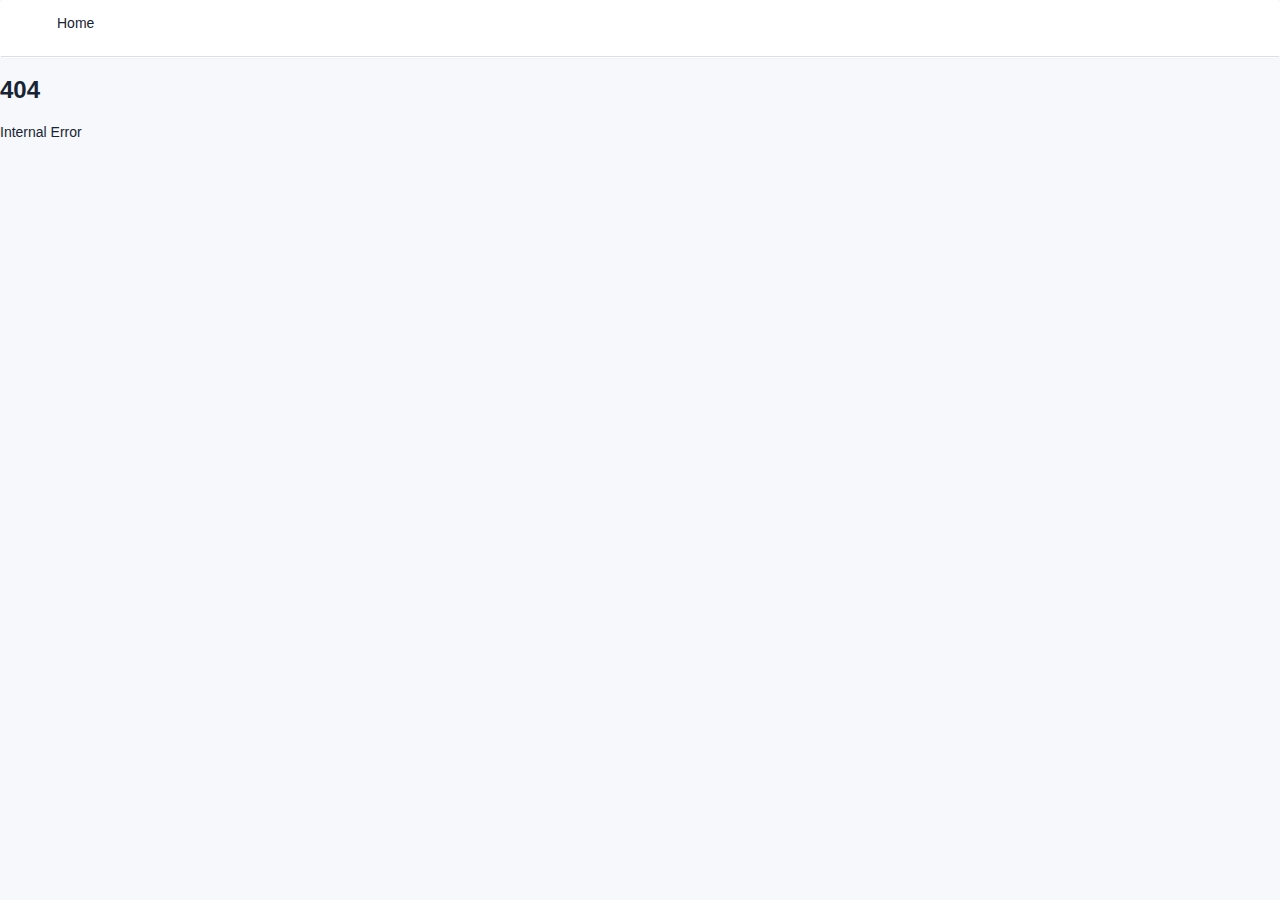
<file: index.html>
<!DOCTYPE html>
<html lang="en">
	<head>
		<meta charset="utf-8" />
		<link rel="icon" href="/favicon.png" />
		<meta name="viewport" content="width=device-width, initial-scale=1" />

		
		<link rel="modulepreload" href="./app/immutable/entry/start.248dd9cf.js">
		<link rel="modulepreload" href="./app/immutable/chunks/scheduler.b4780cb4.js">
		<link rel="modulepreload" href="./app/immutable/chunks/singletons.536855fc.js">
		<link rel="modulepreload" href="./app/immutable/chunks/index.6299d9f0.js">
		<link rel="modulepreload" href="./app/immutable/chunks/paths.7334d982.js">
		<link rel="modulepreload" href="./app/immutable/entry/app.77a987e2.js">
		<link rel="modulepreload" href="./app/immutable/chunks/preload-helper.a4192956.js">
		<link rel="modulepreload" href="./app/immutable/chunks/index.306d4468.js">
	</head>
	<body>
		<div id="svelte">
			<script>
				{
					__sveltekit_j32lw6 = {
						base: new URL(".", location).pathname.slice(0, -1),
						env: {}
					};

					const element = document.currentScript.parentElement;

					Promise.all([
						import("./app/immutable/entry/start.248dd9cf.js"),
						import("./app/immutable/entry/app.77a987e2.js")
					]).then(([kit, app]) => {
						kit.start(app, element);
					});
				}
			</script>
		</div>
	</body>
</html>
</file>
